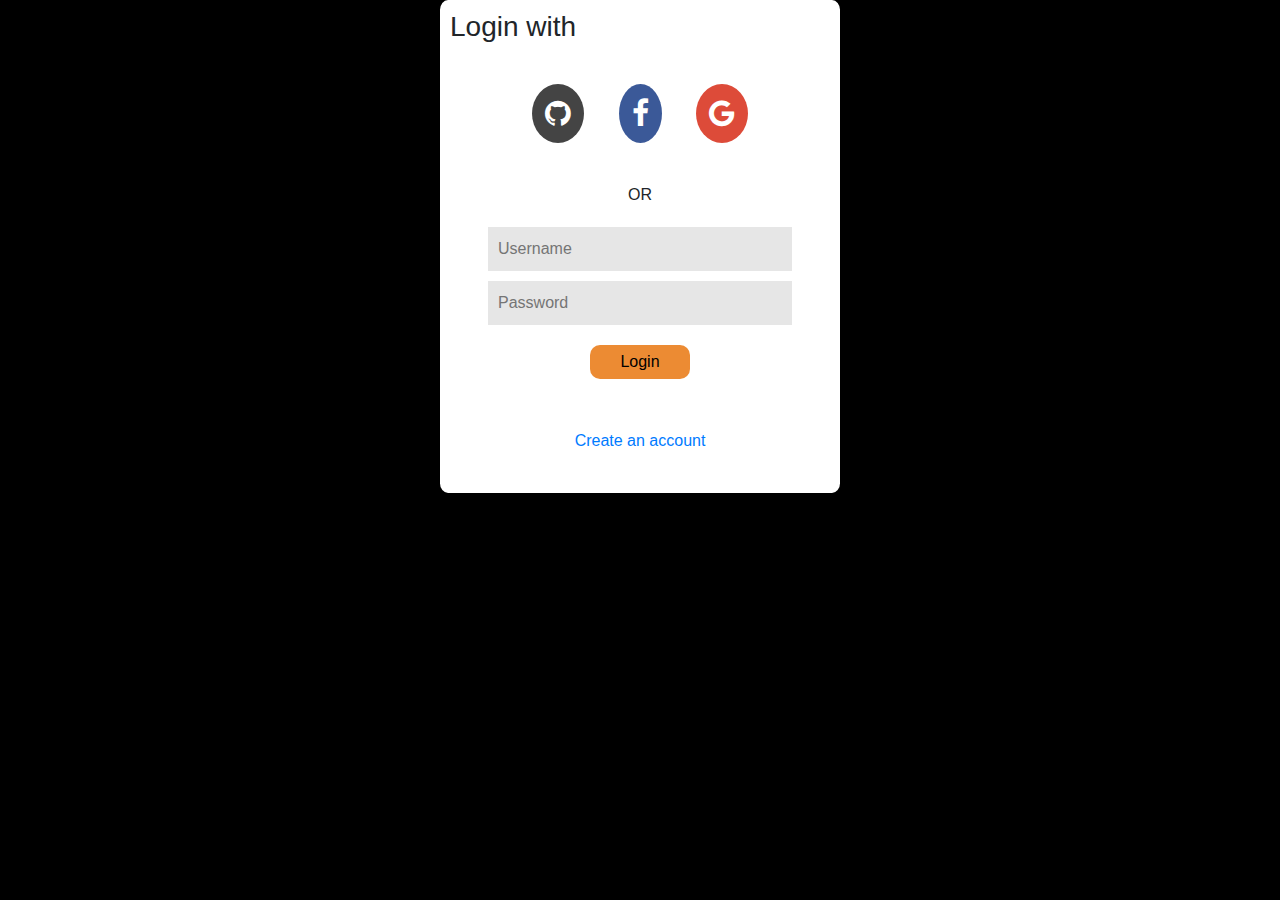
<file: L/login.html>
<!DOCTYPE html>
<html>
	<head>
		<title>Login Page</title>
		<link rel="stylesheet" href="https://stackpath.bootstrapcdn.com/bootstrap/4.3.1/css/bootstrap.min.css">
		<link rel="stylesheet" href="https://cdnjs.cloudflare.com/ajax/libs/font-awesome/4.7.0/css/font-awesome.min.css">
	</head>
	<style type="text/css">
		body, html{
			height: 100%;
			width: 100%;
			margin: 0;
		}
		body{
			background-color: black;
		}
		.form{
			margin: auto;
		}
		.social-btn{
			text-align: center;
			margin-top: 40px;
		}
		#github-btn{
			background-color: #444444;
			color: white;
	  		font-size: 30px;
	  		margin-right: 30px;
	  		text-align: center;
	  		border-radius: 50%;
		}
		#facebook-btn{
			color: white;
			background-color: #3B5998;
			border-radius: 50%;
			margin-right: 30px;
			font-size: 30px;
		}
		#google-btn{
			color: white;
			background-color: #DD4B39;
			border-radius: 50%;
			font-size: 30px;
		}
		.form{
			background-color: white;
			border-radius: 2%;
			width: 400px;
			padding: 10px;
		}
		form input{
			margin-bottom: 10px;
			background-color: #e6e6e6;
			color: #666666;
			border: none;
			padding: 10px;
			width: 80%;
		}
		form button{
			background: #ec8b33;
			border: none;
			border-radius: 10px;
			margin-top: 10px;
			padding: 5px 30px;
		}

		.create_account{
			text-align: center;
			margin: 50px 0 30px 0;
		}
	</style>
	<body>
		<div class="form">
			<div>
				<h3>Login with</h1>
				<div class="social-btn"> 		
					<a href="#" class="btn btn-social btn-github" id="github-btn">
						<span class="fa fa-github"></span>
					</a>
					<a href="#" class="btn btn-social btn-facebook" id="facebook-btn">
						<span class="fa fa-facebook"></span>
					</a>
					<a href="#" class="btn btn-social btn-google" id="google-btn">
						<span class="fa fa-google"></span>
					</a>
				</div>
			</div>
			<div style="text-align: center; margin-top: 40px;">
				OR
			</div>
			<div style="margin-top: 20px; text-align:center;">
				<form>
					<input type="text" name="username" placeholder="Username"><br>
					<input type="text" name="password" placeholder="Password"><br>
					<button type="submit">Login</button>
				</form>
			</div>
			<div class="create_account">
				<a href="#">Create an account</a>
			</div>
		</div>
	</body>
</html>
</file>
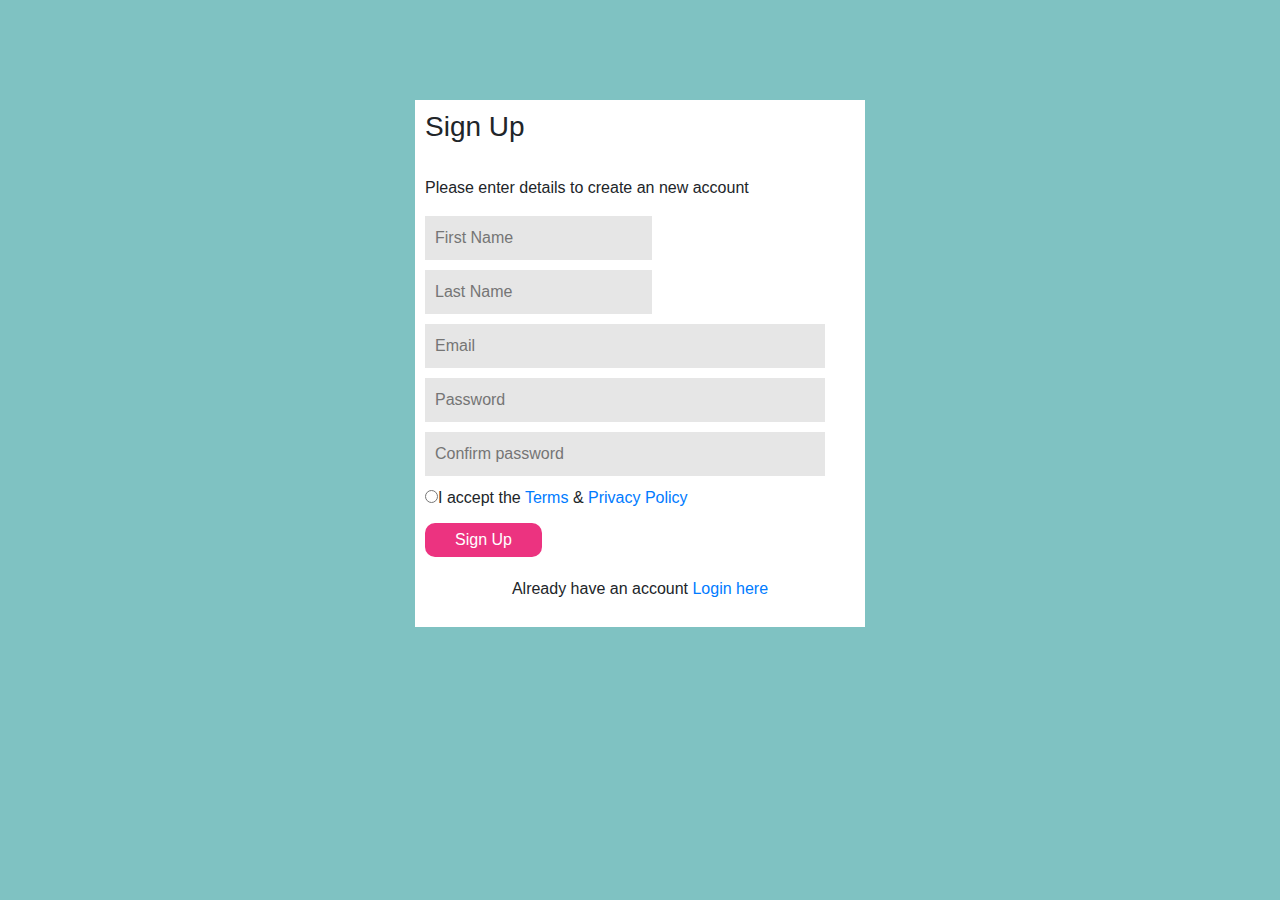
<file: L/signup.html>
<!DOCTYPE html>
<html>
	<head>
		<title>Sign-Up Page</title>
		<link rel="stylesheet" href="https://stackpath.bootstrapcdn.com/bootstrap/4.3.1/css/bootstrap.min.css">
	</head>
	<style type="text/css">
		body{
			background-color: #7fc2c2;
		}
		.form{
			background-color: white;
			margin: auto;
	     	width: 450px;
	     	margin-top: 100px;
	     	padding: 10px;
		}
		form input{
			margin-bottom: 10px;
			background-color: #e6e6e6;
			color: #666666;
			border: none;
			padding: 10px;
		}
		form button{
			text-align: center;
			background: #ec3380;
			color: white;
			border: none;
			border-radius: 10px;
			margin-top: 10px;
			padding: 5px 30px;
		}
	</style>
	<body>
		 <div class="form">
		 	<div>
		 		<h3>Sign Up</h3><br>
		 		<p>Please enter details to create an new account</p>
		 	</div>
		 	<div>
		 		<form>
		 			<input type="text" name="firstName" placeholder="First Name" required="">
		 			<input type="text" name="lastName" placeholder="Last Name" required=""><br>
		 			<input type="email" name="email" placeholder="Email" style="width: 93%;" required=""><br>
		 			<input type="password" placeholder="Password" style="width: 93%;" required=""><br>
		 			<input type="password" placeholder="Confirm password" style="width: 93%;" required=""><br>
		 			<input type="radio" name="agreement" value="1">I accept the<a href="#"> Terms</a> &<a href="#" required=""> Privacy Policy</a><br>
		 			<button type="submit">Sign Up</button>
		 		</form>
		 		<div style="margin-top: 20px; text-align: center;">
		 			<p>Already have an account <a href="#">Login here</a></p>
		 		</div>
		 	</div>
		 </div>
	</body>
</html>
</file>
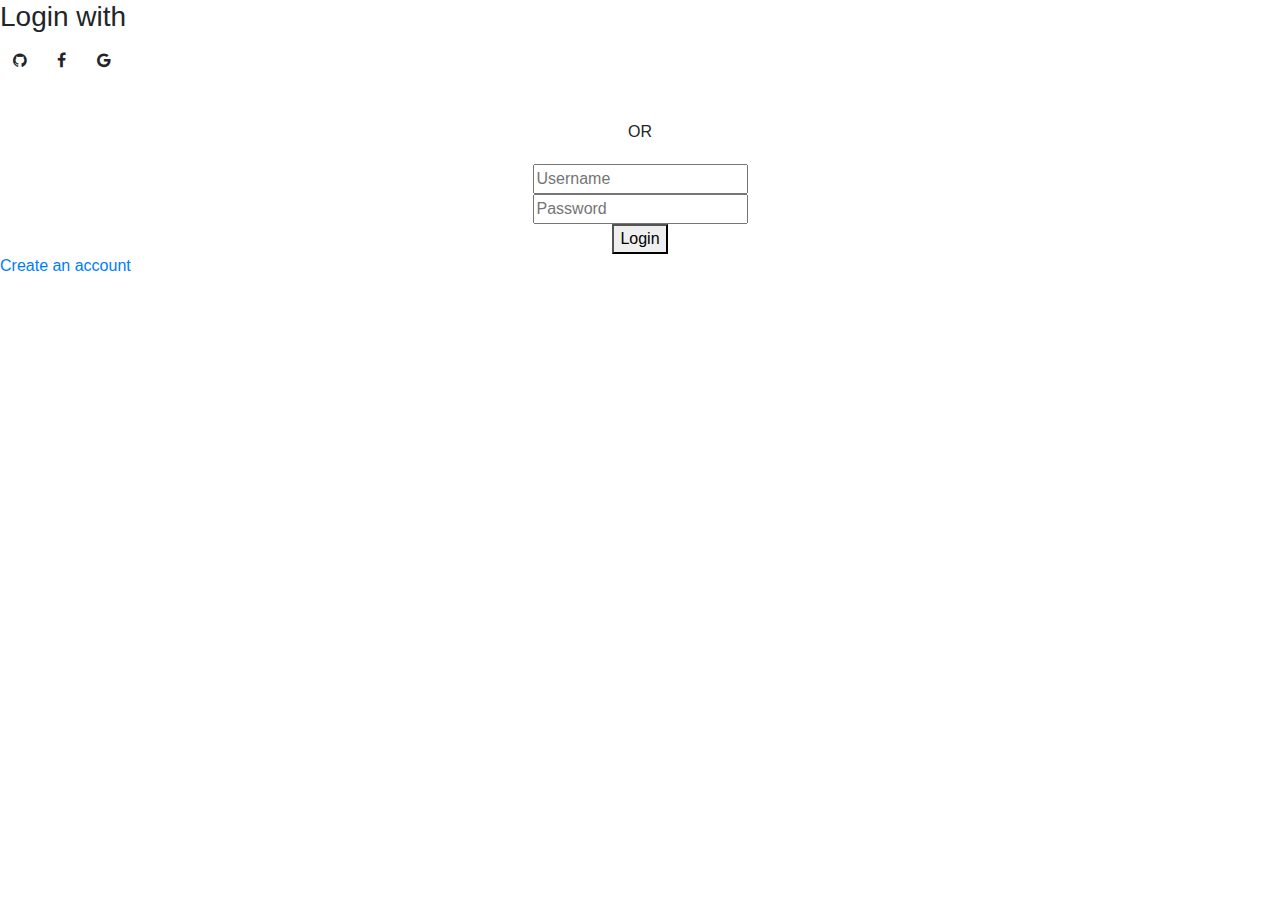
<file: View/login.html>
<!DOCTYPE html>
<html>
	<head>
		<title>Login Page</title>
		
		<link rel="stylesheet" href="https://stackpath.bootstrapcdn.com/bootstrap/4.3.1/css/bootstrap.min.css">
		<link rel="stylesheet" href="https://cdnjs.cloudflare.com/ajax/libs/font-awesome/4.7.0/css/font-awesome.min.css">
		
	</head>
	<body>
		<div class="form">
			<div>
				<h3>Login with</h1>
				<div class="social-btn"> 		
					<a href="#" class="btn btn-social btn-github" id="github-btn">
						<span class="fa fa-github"></span>
					</a>
					<a href="#" class="btn btn-social btn-facebook" id="facebook-btn">
						<span class="fa fa-facebook"></span>
					</a>
					<a href="#" class="btn btn-social btn-google" id="google-btn">
						<span class="fa fa-google"></span>
					</a>
				</div>
			</div>
			<div style="text-align: center; margin-top: 40px;">
				OR
			</div>
			<div style="margin-top: 20px; text-align:center;">
				<form>
					<input type="text" name="username" placeholder="Username"><br>
					<input type="text" name="password" placeholder="Password"><br>
					<button type="submit">Login</button>
				</form>
			</div>
			<div class="create_account">
				<a href="/View/signup.html">Create an account</a>
			</div>
		</div>
	</body>
</html>
</file>
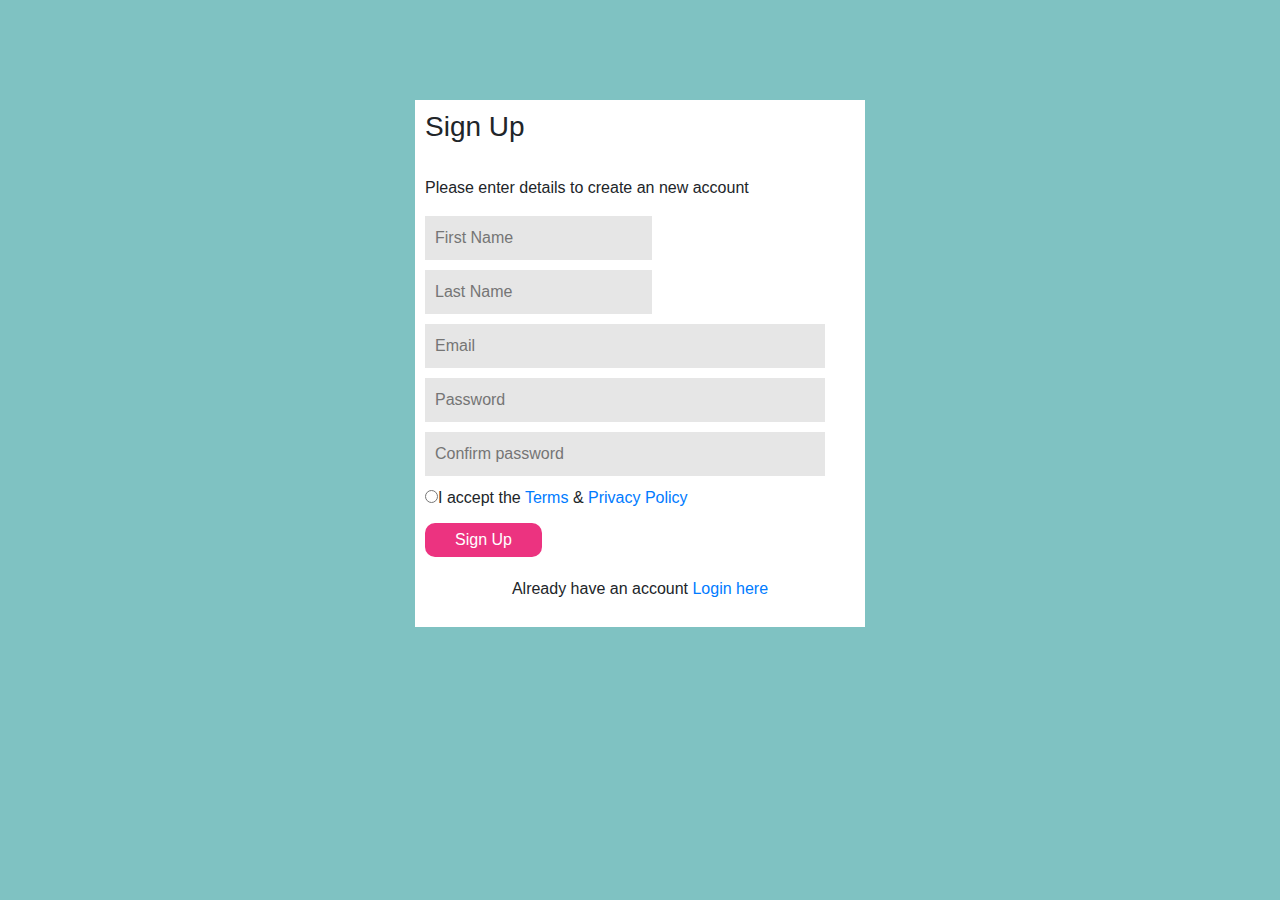
<file: View/signup.html>
<!DOCTYPE html>
<html>
	<head>
		<title>Sign-Up Page</title>
		<link rel="stylesheet" href="https://stackpath.bootstrapcdn.com/bootstrap/4.3.1/css/bootstrap.min.css">
	</head>
	<style type="text/css">
		body{
			background-color: #7fc2c2;
		}
		.form{
			background-color: white;
			margin: auto;
	     	width: 450px;
	     	margin-top: 100px;
	     	padding: 10px;
		}
		form input{
			margin-bottom: 10px;
			background-color: #e6e6e6;
			color: #666666;
			border: none;
			padding: 10px;
		}
		form button{
			text-align: center;
			background: #ec3380;
			color: white;
			border: none;
			border-radius: 10px;
			margin-top: 10px;
			padding: 5px 30px;
		}
	</style>
	<body>
		 <div class="form">
		 	<div>
		 		<h3>Sign Up</h3><br>
		 		<p>Please enter details to create an new account</p>
		 	</div>
		 	<div>
		 		<form>
		 			<input type="text" name="firstName" placeholder="First Name" required="">
		 			<input type="text" name="lastName" placeholder="Last Name" required=""><br>
		 			<input type="email" name="email" placeholder="Email" style="width: 93%;" required=""><br>
		 			<input type="password" placeholder="Password" style="width: 93%;" required=""><br>
		 			<input type="password" placeholder="Confirm password" style="width: 93%;" required=""><br>
		 			<input type="radio" name="agreement" value="1">I accept the<a href="#"> Terms</a> &<a href="#" required=""> Privacy Policy</a><br>
		 			<button type="submit">Sign Up</button>
		 		</form>
		 		<div style="margin-top: 20px; text-align: center;">
		 			<p>Already have an account <a href="#">Login here</a></p>
		 		</div>
		 	</div>
		 </div>
	</body>
</html>
</file>
